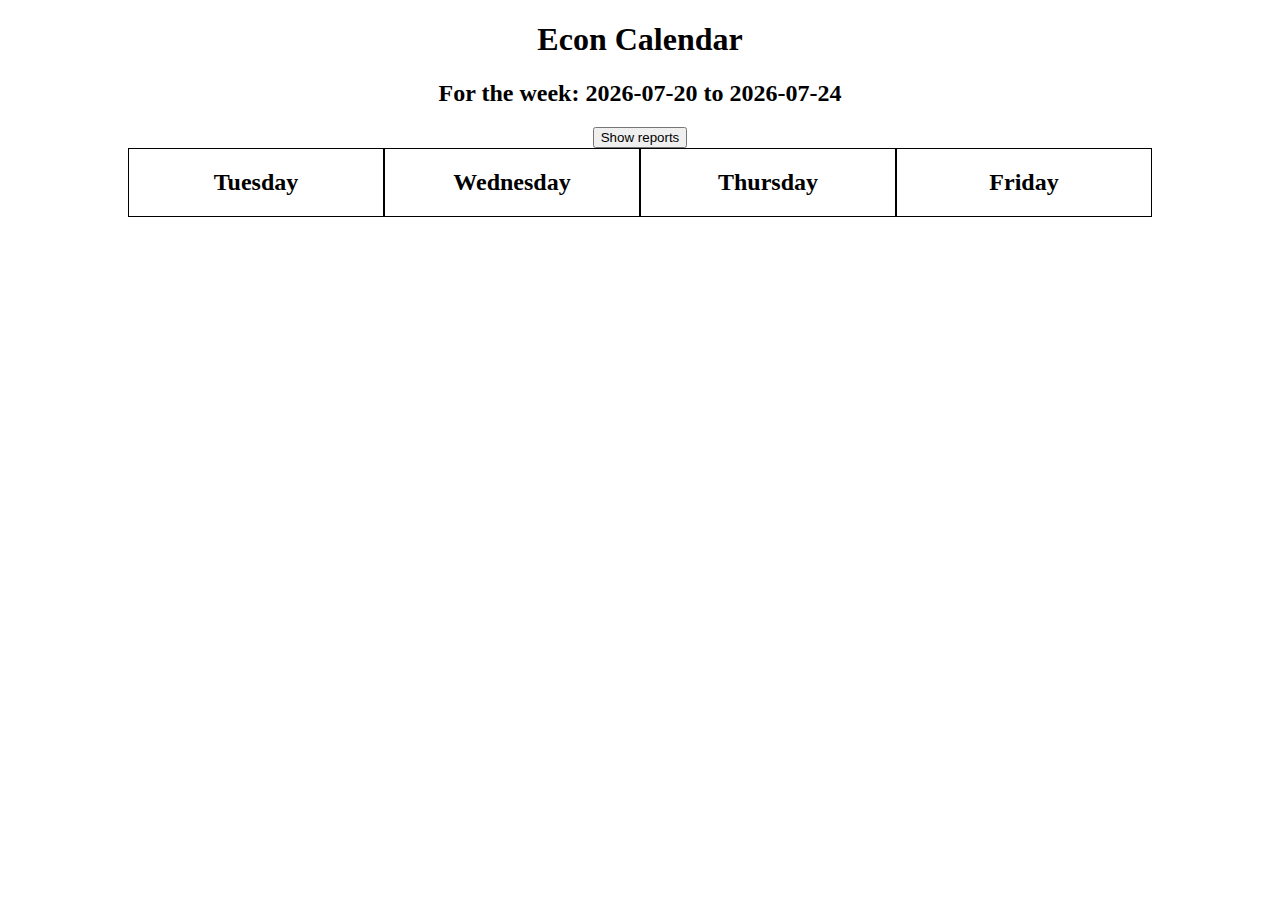
<file: index.html>
<!DOCTYPE html>
<html>
<head>
    <link rel="stylesheet" href="styles.css">
    <script data-main = "libs/script" src = "libs/require.js"></script>
</head>
<body>

    
    <div class="text-center">
        <h1>Econ Calendar</h1>
        <h2 id="forTheWeekHeader">For the week: </h2>
        <button type="button" onclick="callAPI()" id="mainButton">Show reports</button>
    </div>

    <!-- <table id="calendarTable">
        <tr>
            <th>Tuesday</th>
            <th>Wednesday</th>
            <th>Thursday</th>
            <th>Friday</th>
        </tr>
    </table> -->

    <div class="row">
        <div id="tuesdayColumn" class="column">
            <h2>Tuesday</h2>
        </div>
        <div id="wednesdayColumn" class="column">
            <h2>Wednesday</h2>
        </div>
        <div id="thursdayColumn" class="column">
            <h2>Thursday</h2>
        </div>
        <div id="fridayColumn" class="column">
            <h2>Friday</h2>
        </div>
    </div>
</body>
</html>
</file>
<file: styles.css>
body {
    margin: auto;
    width: 80%;
}

.text-center {
    text-align: center;
}

table {
    margin-top: 20px;
    border-collapse: collapse;
    width: 100%;
}

td {
    text-align: center;
}

table, td, th {
    border: 1px solid black;
}

.column {
    float: left;
    text-align: center;
}

.row:after {
    content: "";
    display: table;
    clear: both;
}

#tuesdayColumn, #wednesdayColumn, #thursdayColumn, #fridayColumn {
    width: 25%;
    box-sizing: border-box;
    -moz-box-sizing: border-box;
    border: 1px solid black;
}
</file>
